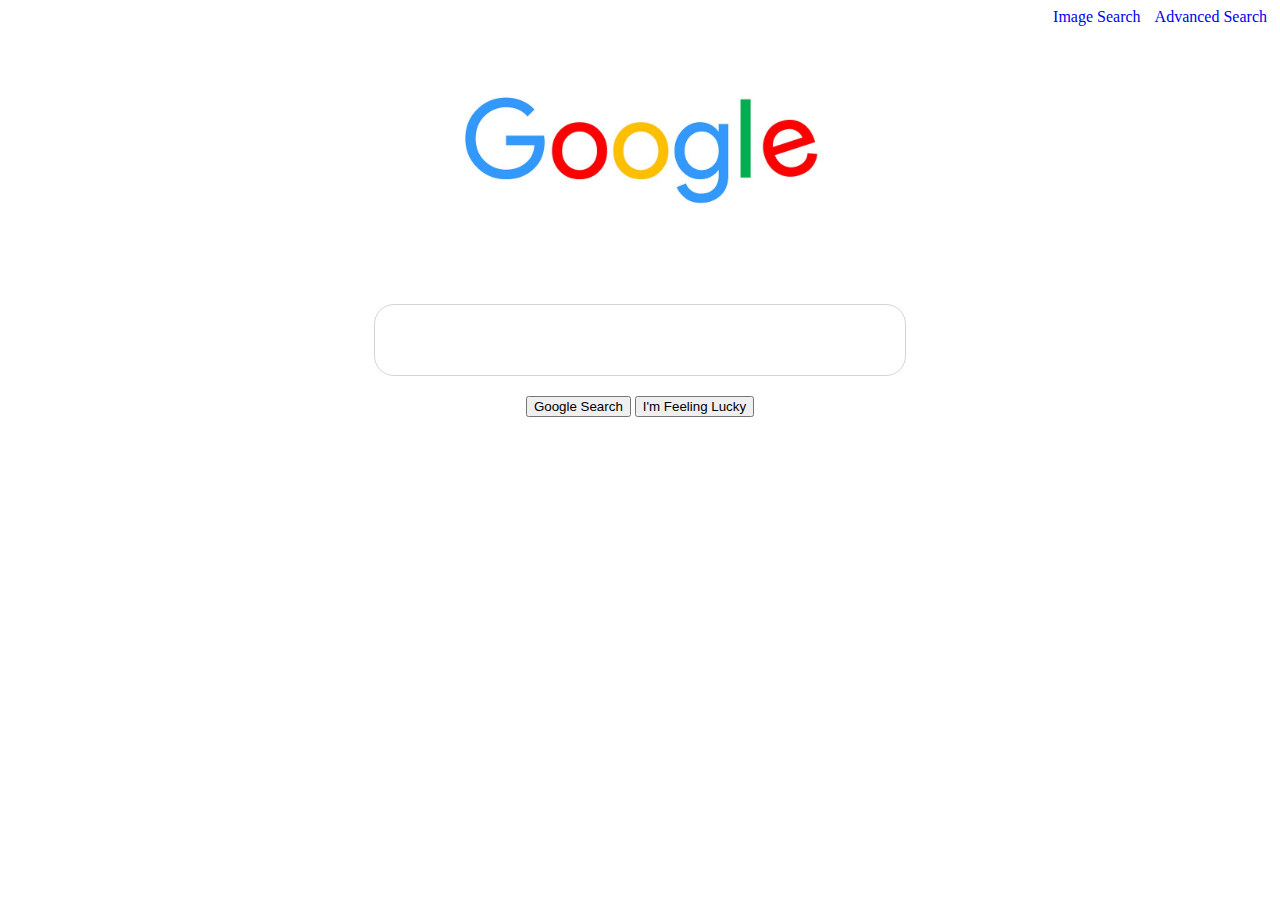
<file: index.html>
<!DOCTYPE html>
<html lang="en">
    <head>
        <title>Google Search</title>
        <link href="https://cdn.jsdelivr.net/npm/bootstrap@5.1.3/dist/css/bootstrap.min.css" rel="stylesheet" integrity="sha384-1BmE4kWBq78iYhFldvKuhfTAU6auU8tT94WrHftjDbrCEXSU1oBoqyl2QvZ6jIW3" crossorigin="anonymous">
        <link rel="stylesheet" href="styles.css">
    </head>
    <body>
        <div class="link">
       <a href="ImageSearch.html">Image Search</a>
       <a href="AdvancedSearch.html">Advanced Search</a>
       </div>
       <center> <img src="Google.jpg" alt="Google Logo" width="400px">
        <form action="https://www.google.com/search">
            <input class="nortext" type="text" name="q" autocomplete="off">
           <div><input type="submit" class="btn btn-outline-secondary" value="Google Search" name="btnK"> 
            <input type="submit" class="btn btn-outline-secondary" value="I'm Feeling Lucky" name="btnI"></div>
                </form>
            </div>
        </form>
    </center>
    </body>
</html>
</file>
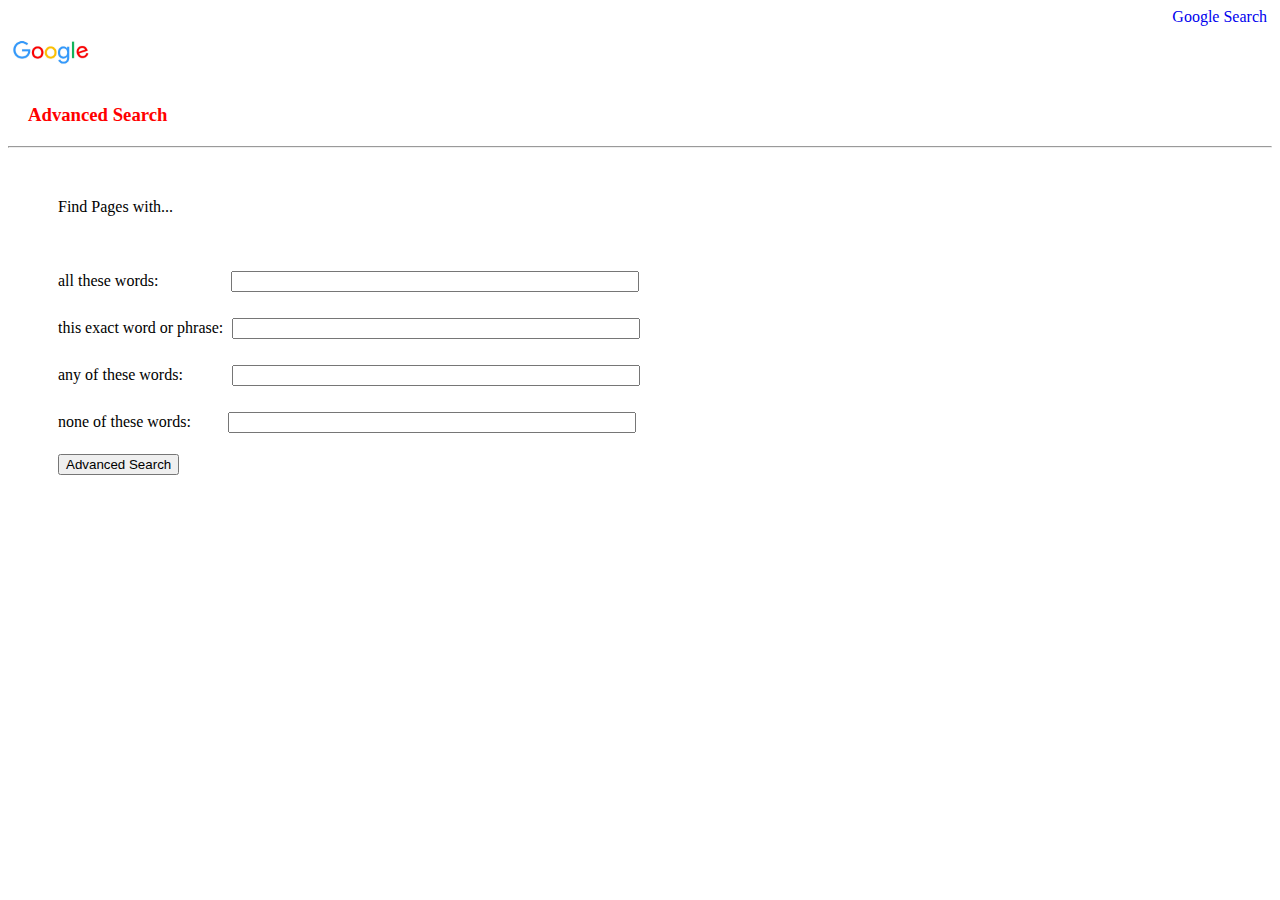
<file: AdvancedSearch.html>
<!DOCTYPE html>
<html lang="en">
    <head>
        <title>Google Advanced Search</title>
        <link href="https://cdn.jsdelivr.net/npm/bootstrap@5.1.3/dist/css/bootstrap.min.css" rel="stylesheet" integrity="sha384-1BmE4kWBq78iYhFldvKuhfTAU6auU8tT94WrHftjDbrCEXSU1oBoqyl2QvZ6jIW3" crossorigin="anonymous">
        <link rel="stylesheet" href="styles.css">
    </head>
    <body>
        <div class="link">
       <a href="index.html">Google Search</a>
       </div>
       <img src="Google.jpg" alt="Google Logo" width="85px">
       <h3>Advanced Search</h3>
       <hr>
       <form id="adv"action="https://www.google.co.in/search">
           <p>Find Pages with...</p>
            <br>
          <p>all these words:&nbsp;&nbsp;&nbsp;&nbsp;&nbsp;&nbsp;&nbsp;&nbsp;&nbsp;&nbsp;&nbsp;&nbsp;&nbsp;&nbsp;&nbsp;&nbsp;
            <input type="text" name="as_q">
            </p>
             
            
            <p>this exact word or phrase:
            <input type="text"  name="as_epq">
            </p>

            <p>any of these words:&nbsp;&nbsp;&nbsp;&nbsp;&nbsp;&nbsp;&nbsp;&nbsp;&nbsp;&nbsp;
                <input type="text"  name="as_oq">
                </p>
            
            <p>none of these words:&nbsp;&nbsp;&nbsp;&nbsp;&nbsp;&nbsp;&nbsp;
                    <input type="text"  name="as_eq">
                    </p>
            <input type="submit" value="Advanced Search" class="btn-sm btn-primary">

       </form>
    </body>
</html>
</file>
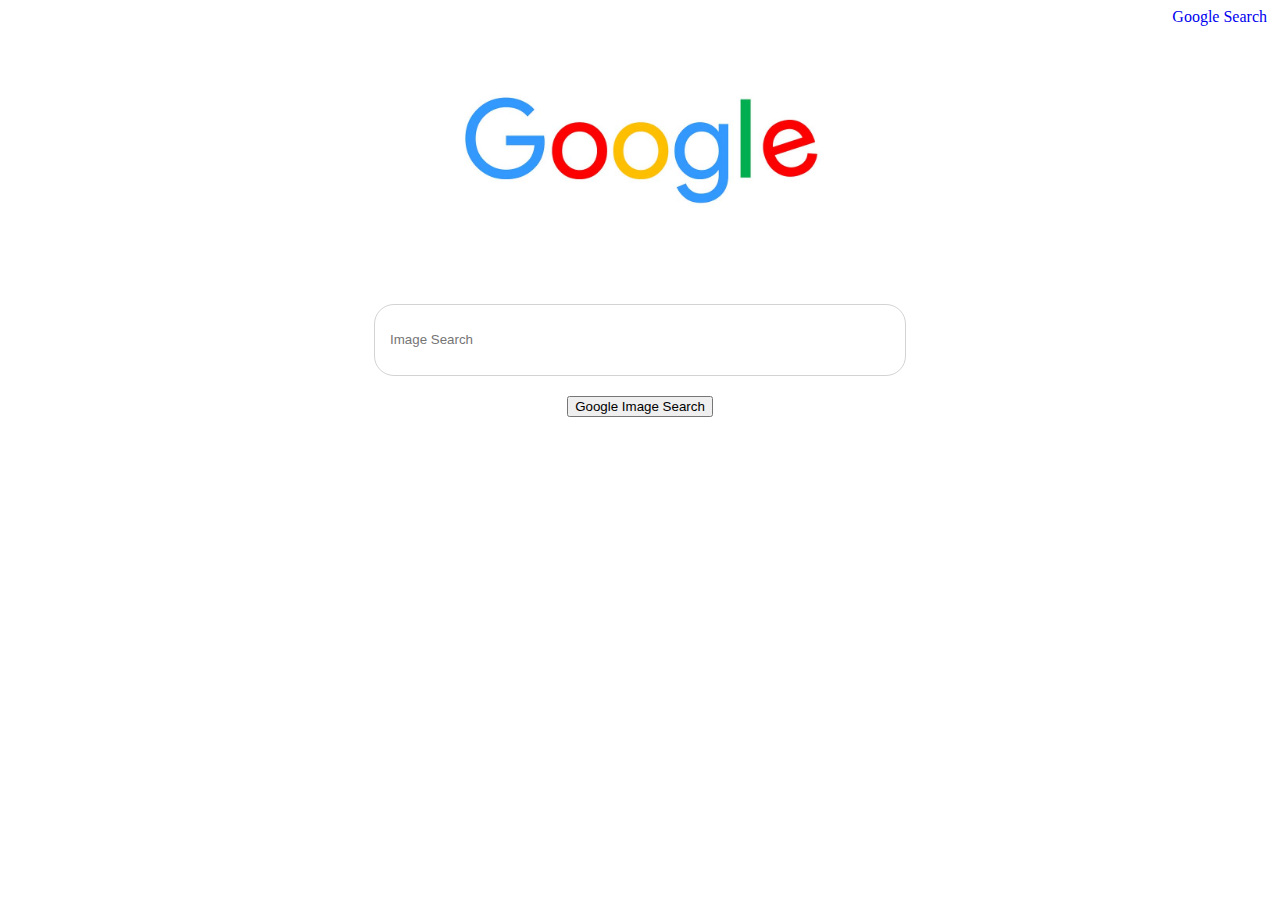
<file: ImageSearch.html>
<!DOCTYPE html>
<html lang="en">
    <head>
        <title>Google Images</title>
        <link href="https://cdn.jsdelivr.net/npm/bootstrap@5.1.3/dist/css/bootstrap.min.css" rel="stylesheet" integrity="sha384-1BmE4kWBq78iYhFldvKuhfTAU6auU8tT94WrHftjDbrCEXSU1oBoqyl2QvZ6jIW3" crossorigin="anonymous">
        <link rel="stylesheet" href="styles.css">
    </head>
    <body>
        <div class="link">
       <a href="index.html">Google Search</a>
       </div>
       <center> <img src="Google.jpg" alt="Google Logo" width="400px" >
        <form action="https://images.google.com/images">
            <input class="nortext" type="text" name="q" autocomplete="off" placeholder="Image Search">
           <div><input type="submit"  class="btn btn-outline-secondary"value="Google Image Search"></div>
        </form>
        <center>
    </body>
</html>
</file>
<file: styles.css>
.nortext{

    width:500px;
    margin:20px;
    height:40px;
    border-radius: 20px;
    border:0.5px solid lightgrey;
    background-color: transparent;
    padding:15px;
}

.link >a{
    text-decoration: none;
    padding:5px;
}

.link{
    text-align:right;
}


h3{
    color:red;
    margin: 20px;
}

#adv{
    margin: 50px;
}

p>input[type=text]
{
    
    width:400px;
    margin:5px;
}
</file>
